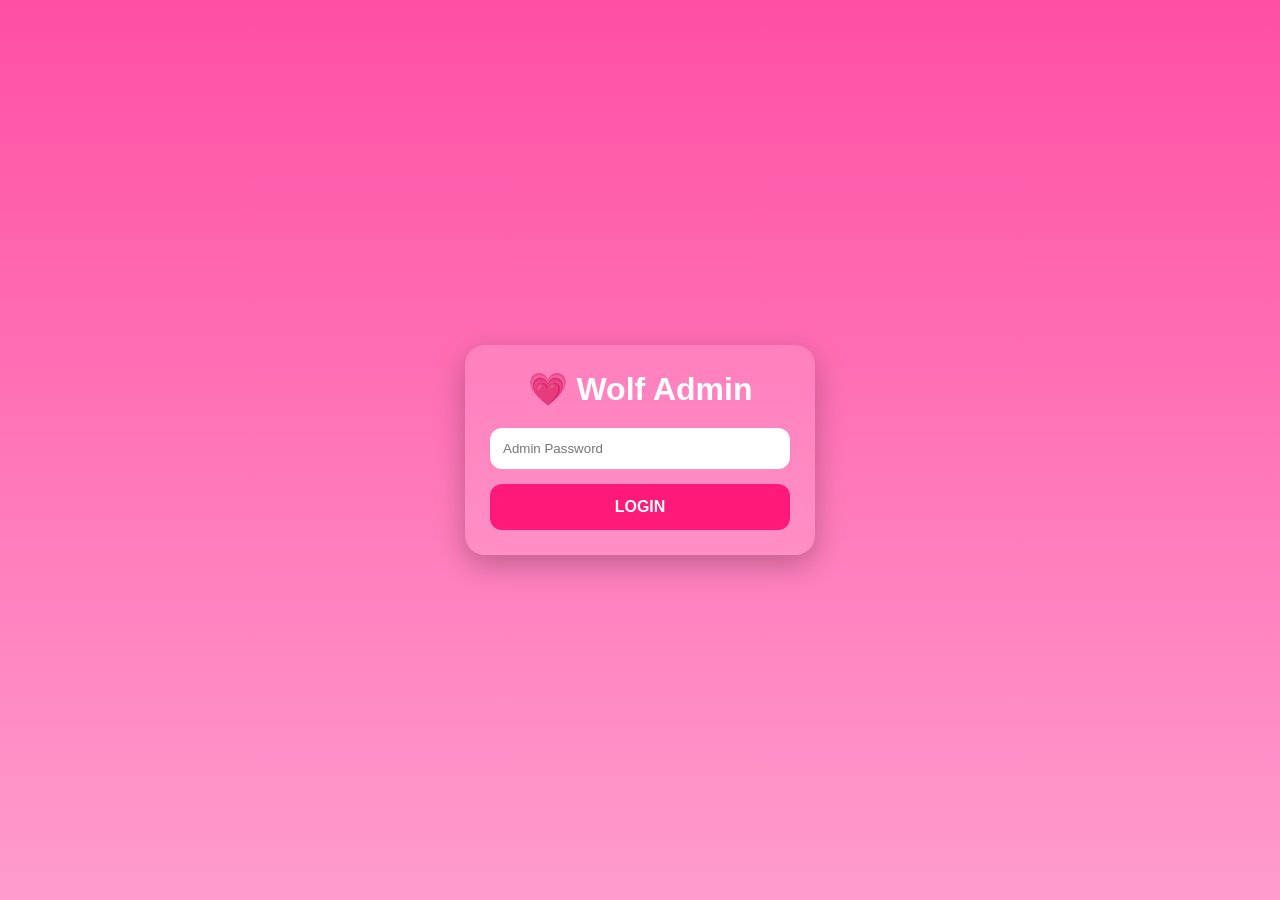
<file: admin.html>
<!DOCTYPE html>
<html>
<head>
<meta charset="UTF-8">
<meta name="viewport" content="width=device-width,initial-scale=1.0">
<title>Wolf Admin Panel</title>
<link rel="stylesheet" href="admin.css">
</head>
<body>

<div id="loginPage" class="center">
  <div class="card">
    <h1>💗 Wolf Admin</h1>

    <input type="password" id="password" placeholder="Admin Password">

    <button onclick="login()">LOGIN</button>
  </div>
</div>

<div id="adminPage" style="display:none;">

<header>
  <h2>🎀 Panda Birthday Admin</h2>
  <button onclick="logout()">Logout</button>
</header>

<div class="container">

  <div class="box">
    <h3>👸 Birthday Girl</h3>

    <label>Name</label>
    <input id="girlName">

    <label>Music URL</label>
    <input id="music">
  </div>

  <div class="box">
    <h3>📱 Airtime Gift</h3>

    <label>Geodnatech API Token</label>
    <input id="geoToken">

    <label>API Endpoint</label>
    <input id="geoEndpoint"
    placeholder="https://geodnatech.com/api/topup/">

    <label>Network ID</label>
    <input id="networkId" placeholder="1 = MTN">

    <label>Phone Number</label>
    <input id="airtimePhone">

    <label>Airtime Amount</label>
    <input id="airtimeAmount" type="number">
  </div>

  <div class="box">
    <h3>🏦 Cash Gift</h3>

    <label>Flutterwave Secret Key</label>
    <input id="flutterKey">

    <label>Bank Name</label>
    <input id="bankName">

    <label>Account Number</label>
    <input id="accountNumber">

    <button onclick="verifyAccount()">
      Verify Account
    </button>

    <p id="accountName">Not Verified</p>

    <label>Cash Amount</label>
    <input id="cashAmount" type="number">
  </div>

  <div class="box">
    <h3>🎁 Claim Status</h3>

    <p id="status">Waiting...</p>

    <button onclick="resetClaims()">
      Reset Claims
    </button>
  </div>

  <button class="save" onclick="saveSettings()">
    💾 Save Everything
  </button>

</div>

</div>

<script src="admin.js"></script>

</body>
  </html>
</file>
<file: admin.css>
*{
margin:0;
padding:0;
box-sizing:border-box;
font-family:Arial, sans-serif;
}

body{
background:linear-gradient(180deg,#ff4fa3,#ff9ccd);
min-height:100vh;
color:#fff;
}

.center{
display:flex;
justify-content:center;
align-items:center;
height:100vh;
padding:20px;
}

.card{
background:#ffffff22;
backdrop-filter:blur(15px);
padding:25px;
border-radius:20px;
width:100%;
max-width:350px;
text-align:center;
box-shadow:0 10px 30px rgba(0,0,0,.25);
}

.card h1{
margin-bottom:10px;
}

input{
width:100%;
padding:13px;
border:none;
outline:none;
border-radius:12px;
margin-top:10px;
background:#fff;
color:#333;
}

button{
width:100%;
padding:14px;
margin-top:15px;
border:none;
border-radius:12px;
background:#ff1978;
color:#fff;
font-weight:bold;
font-size:16px;
cursor:pointer;
}

header{
display:flex;
justify-content:space-between;
align-items:center;
padding:18px;
background:#e91e63;
position:sticky;
top:0;
}

header button{
width:auto;
padding:10px 15px;
margin:0;
}

.container{
padding:15px;
}

.box{
background:#ffffff20;
border-radius:18px;
padding:15px;
margin-bottom:15px;
backdrop-filter:blur(10px);
}

.box h3{
margin-bottom:12px;
}

.box label{
display:block;
margin-top:10px;
margin-bottom:5px;
font-size:14px;
}

.save{
background:#00c853;
font-size:18px;
}
</file>
